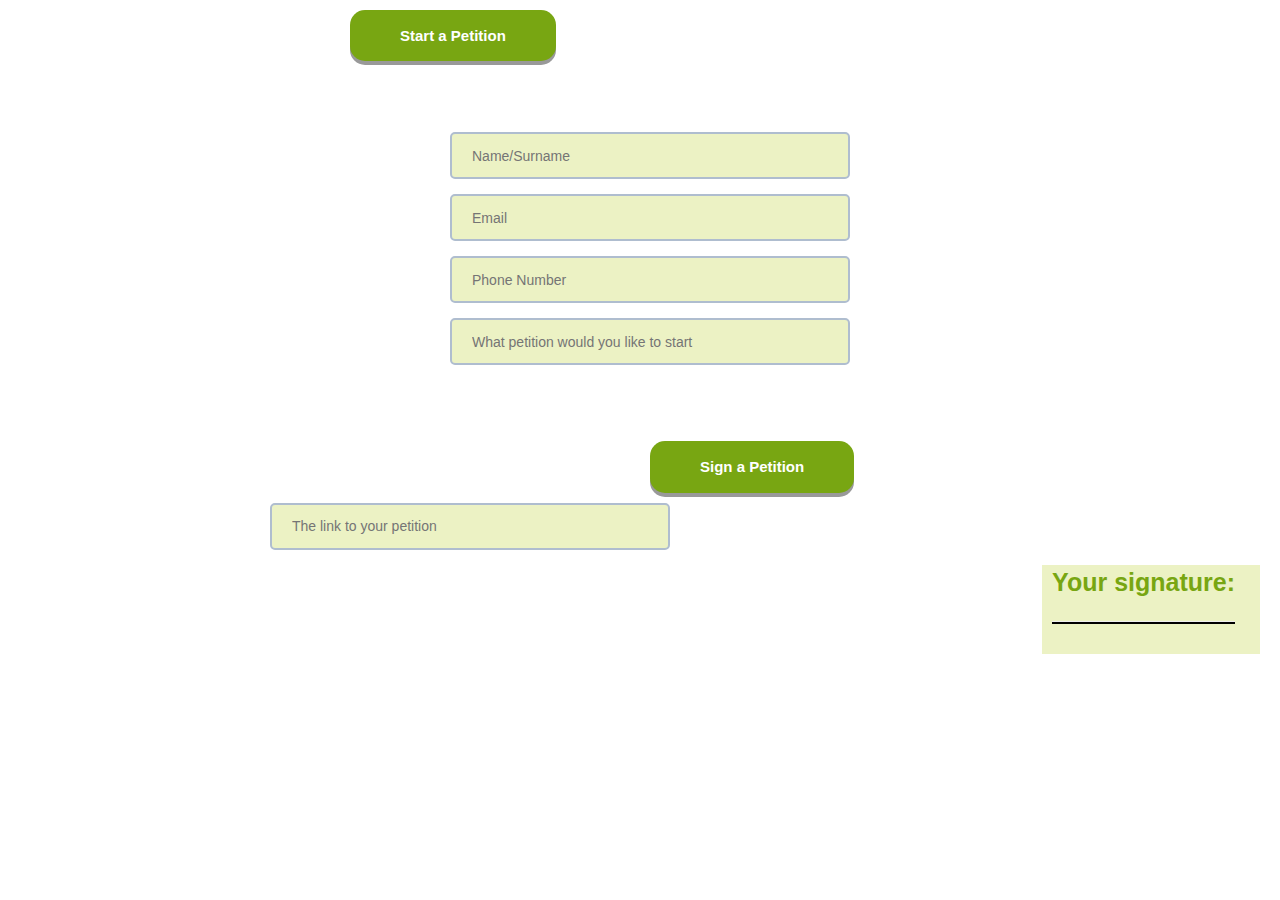
<file: test/petition.html>
<!DOCTYPE html>
<html lang="en">

<head>

    <link rel="stylesheet" href="style.css">
    <link rel="stylesheet" href="https://maxcdn.bootstrapcdn.com/bootstrap/3.3.7/css/bootstrap.min.css">
    <meta charset="UTF-8">
    <meta http-equiv="X-UA-Compatible" content="IE=edge">
    <meta name="viewport" content="width=device-width, initial-scale=1.0">
    <title>Document</title>
</head>

<body>

    <button id="start-petition" style="margin-top:10px">Start a Petition</button>
    <form>


        <br>
        <div class="parent">
            <div class="input_wrap">
                <input type="text" placeholder="Name/Surname" required />


            </div>

            <div class="input_wrap">
                <input type="text" placeholder="Email" required />


            </div>
            <div class="input_wrap">
                <input type="text" placeholder="Phone Number" required />


            </div>

            <div class="input_wrap ">
                <input type="text" placeholder="What petition would you like to start" required />


            </div>


        </div>


    </form>
    <div class="center">
        <button class="sign-button">

            Sign a Petition
        </button>
    </div>
    <form>
        <div class="input_wrap link-petition">
            <input type="text" placeholder="The link to your petition" required />


        </div>
    </form>

    <div class="signature-parent">
        <div></div>
        <div class="signature-row">

            <div class="give-signature">Your signature:

                <div id="line">
                    <hr style="border-bottom: 2px solid black;" />
                </div>
            </div>


        </div>



    </div>


</body>

</html>
</file>
<file: test/style.css>
header{
    text-align: end;
    background-color: #ecf2c4;


}



#header-title{
    color:#78a612;
    padding: 0;
    margin: 0;
    background-color: #ecf2c4;
    font-size: 25px;
    font-weight:bold;
    font-family:'Helveta'
}

src img {
    background-color: #EDF2c2
}

p { text-decoration: #3e5902; 
    text-align: center;
    font-family: 20px;
}



button {

    font-weight: bold !important;
color: #78a612;
margin-left:0px;
background-color: #78a612;
border:none;
padding: 15px 50px;
text-align: left;
margin: 4px 2px;
cursor: pointer;
font-size: 15px !important;
color:white !important;
display: inline-block;
text-decoration: none;
border-radius: 15px;
box-shadow: 0 4px #999;
}



button1 { color: #77A612;
    margin-right:100px;
    text-align: end;

}

table {
    margin-left: 0px;
    color: #EDF2c2;
}
table{
    margin-left: 100px;
    color: #ECF22E;
    margin-right:500px;
}
label{
    
    margin-right:500px;
    text-align: center;

}

.center{
    margin: auto;
    width: 500px;
  
    padding: 10px;
} 

#footer-text{
    font-size:18px;
    word-wrap: break-word;
    text-align: center;
}


.footer{
    width: 100%;
    height: 50px;
    bottom: 0;
    left: 0;
    position: absolute;
    right: 0;
    text-align: right;
    background-color: #eef12e;
    margin: auto;
    margin-right: 25px;
    margin-top: 25px;
 margin-left: 0px;

    
}




ul {
    list-style-type: none;
    margin: 0;
    padding: 0;
    overflow: hidden;
  }
  
  li {
    float: right;
  }
  
  li a {
    display: block;
    color: black;
    text-align: center;
    padding: 14px 16px;
    text-decoration: none;
  }
  
  * {
    -webkit-box-sizing: border-box;
    -moz-box-sizing: border-box;
    box-sizing: border-box;
  }
  
  h2 {
      font-family:arial; color:#afbdcf; text-transform:uppercase; font-size:16px; font-weight:normal;
    margin-bottom:20px;
    width:500px; height:50px; background:#F1F2F4;  
    position:absolute; top:0px; left:0px;margin: 0px;
    padding: 18px;
    text-align: center;
  }


  
  
  input[type="text"] {
      
      background-color: #ecf2c4;
    border: 2px solid #afbdcf;
    border-radius: 5px;
    height: 47px;
    width:400px;
    color: #000000;
    font-size: 14px;
    padding-left: 20px;
    box-shadow: none;  
  }
  

  #start-petition{
    margin-left: 350px;
    margin-top:100px;
  }

.sign-button{
    margin-left:250px;
}
 

  .link-petition{
      margin-left:250px !important;
      padding-left:150px ;
  }
  
  input:focus + label, input:valid + label{
    font-size: 12px;
    color: #afbdcf;
    top: -5px;
    left:10px;
    background: #ffffff;
    padding: 0px 5px 0px 5px;
  }
  
  .input_wrap {
      align-self: center;
    padding-left: 20px;
    padding-bottom: 15px;
    width:auto; height:auto; position:relative;
  }
  
 
  
  input[type="text"]:focus {outline:none;}
  
  
  .parent {
    display: flex ;
    height: 350px;
    flex-direction: column;
    justify-content: center ;
    align-items: center;
    }


    .signature-parent{
        display: flex;
justify-content: space-between;
    }


    .signature-row{
        background-color: #ecf2c4;
        display: flex;
        margin-right:20px;
        flex-direction: column;
        align-items: center;
        padding-right: 25px;
    
    }

    .signature-row input{
        background-color: white;
    }

    .give-signature{
        align-self: flex-start;
        font-size: 25px;
        font-weight: bold;
        margin-left: 10px;
        color:#78a612;
        font-family:'Helvetica';
        padding-bottom:10px;
    }
</file>
